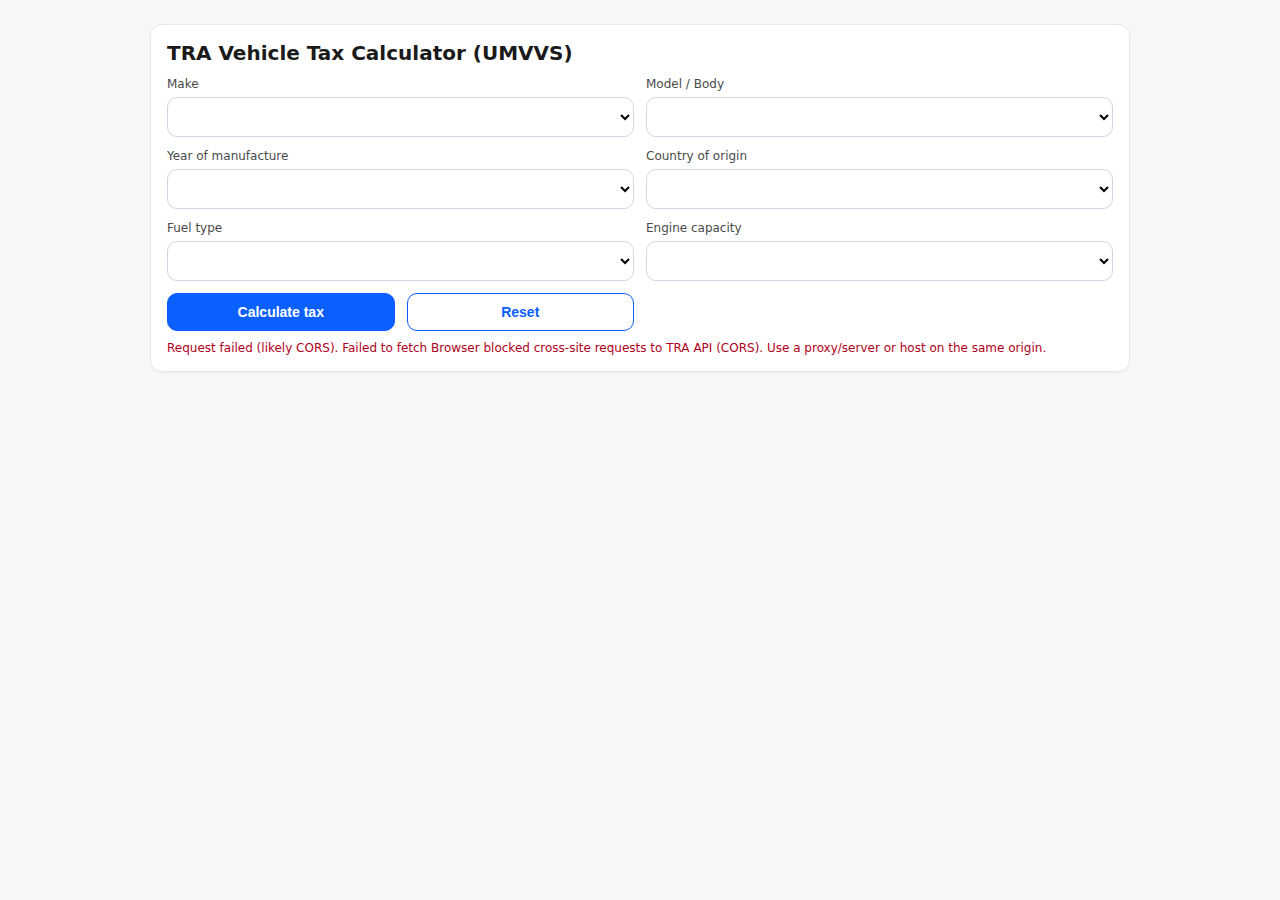
<file: index.html>
<!doctype html>
<html lang="en">
  <head>
    <meta charset="utf-8" />
    <meta name="viewport" content="width=device-width, initial-scale=1" />
    <title>TRA Vehicle Tax (UMVVS)</title>
    <style>
      :root {
        color-scheme: light;
      }
      body {
        font-family: system-ui, -apple-system, Segoe UI, Roboto, Arial, sans-serif;
        margin: 0;
        padding: 24px;
        background: #f6f7f9;
        color: #1a1a1a;
      }
      .container {
        max-width: 980px;
        margin: 0 auto;
      }
      .card {
        background: #fff;
        border: 1px solid #e6e8ee;
        border-radius: 12px;
        padding: 16px;
        box-shadow: 0 1px 3px rgba(0, 0, 0, 0.04);
      }
      h1 {
        margin: 0 0 12px;
        font-size: 20px;
      }
      .grid {
        display: grid;
        grid-template-columns: 1fr 1fr;
        gap: 12px;
      }
      label {
        display: block;
        font-size: 12px;
        color: #4a4a4a;
        margin-bottom: 6px;
      }
      select,
      input,
      button,
      textarea {
        width: 100%;
        box-sizing: border-box;
        padding: 10px 12px;
        border-radius: 10px;
        border: 1px solid #cfd6e4;
        background: #fff;
        font-size: 14px;
      }
      button {
        cursor: pointer;
        background: #0b5fff;
        border-color: #0b5fff;
        color: #fff;
        font-weight: 600;
      }
      button:disabled {
        opacity: 0.6;
        cursor: not-allowed;
      }
      .row {
        display: flex;
        gap: 12px;
        align-items: end;
      }
      .row > div {
        flex: 1;
      }
      .status {
        margin-top: 10px;
        font-size: 12px;
        color: #5a5a5a;
      }
      .error {
        color: #b00020;
      }
      table {
        width: 100%;
        border-collapse: collapse;
        margin-top: 12px;
      }
      th,
      td {
        border-bottom: 1px solid #eef1f7;
        padding: 10px;
        text-align: left;
        font-size: 14px;
        vertical-align: top;
      }
      th {
        font-size: 12px;
        color: #4a4a4a;
        text-transform: uppercase;
        letter-spacing: 0.04em;
      }
      .mono {
        font-family: ui-monospace, SFMono-Regular, Menlo, Monaco, Consolas, "Liberation Mono", "Courier New", monospace;
      }
      textarea {
        height: 220px;
        resize: vertical;
      }
      @media (max-width: 720px) {
        .grid {
          grid-template-columns: 1fr;
        }
        .row {
          flex-direction: column;
          align-items: stretch;
        }
      }
    </style>
  </head>
  <body>
    <div class="container">
      <div class="card">
        <h1>TRA Vehicle Tax Calculator (UMVVS)</h1>

        <div class="grid">
          <div>
            <label for="make">Make</label>
            <select id="make"></select>
          </div>

          <div>
            <label for="modelBody">Model / Body</label>
            <select id="modelBody"></select>
          </div>

          <div>
            <label for="yom">Year of manufacture</label>
            <select id="yom"></select>
          </div>

          <div>
            <label for="country">Country of origin</label>
            <select id="country"></select>
          </div>

          <div>
            <label for="fuel">Fuel type</label>
            <select id="fuel"></select>
          </div>

          <div>
            <label for="engine">Engine capacity</label>
            <select id="engine"></select>
          </div>

          <div class="row">
            <div>
              <button id="calculate">Calculate tax</button>
            </div>
            <div>
              <button id="reset" type="button" style="background:#fff;color:#0b5fff;border-color:#0b5fff;">Reset</button>
            </div>
          </div>
        </div>

        <div id="status" class="status"></div>

        <div id="result" style="display:none; margin-top: 16px;">
          <table>
            <thead>
              <tr>
                <th>Field</th>
                <th>Value</th>
              </tr>
            </thead>
            <tbody id="taxTable"></tbody>
          </table>

          <div style="margin-top: 12px;">
            <label for="jsonOut">Raw JSON</label>
            <textarea id="jsonOut" class="mono" readonly></textarea>
          </div>
        </div>
      </div>
    </div>

    <script>
      const API_BASE_URL = 'https://taxpayerportal.tra.go.tz/umvvs-api/ExternalCalculator';

      const makeEl = document.getElementById('make');
      const modelBodyEl = document.getElementById('modelBody');
      const yomEl = document.getElementById('yom');
      const countryEl = document.getElementById('country');
      const fuelEl = document.getElementById('fuel');
      const engineEl = document.getElementById('engine');
      const calculateEl = document.getElementById('calculate');
      const resetEl = document.getElementById('reset');
      const statusEl = document.getElementById('status');
      const resultEl = document.getElementById('result');
      const taxTableEl = document.getElementById('taxTable');
      const jsonOutEl = document.getElementById('jsonOut');

      function setStatus(text, isError = false) {
        statusEl.textContent = text;
        statusEl.className = isError ? 'status error' : 'status';
      }

      function setDisabled(disabled) {
        for (const el of [makeEl, modelBodyEl, yomEl, countryEl, fuelEl, engineEl, calculateEl, resetEl]) {
          el.disabled = disabled;
        }
      }

      function clearSelect(selectEl) {
        selectEl.innerHTML = '';
      }

      function setPlaceholder(selectEl, placeholder) {
        clearSelect(selectEl);
        const ph = document.createElement('option');
        ph.value = '';
        ph.textContent = placeholder;
        selectEl.appendChild(ph);
        selectEl.value = '';
      }

      function setOptions(selectEl, items, placeholder) {
        setPlaceholder(selectEl, placeholder);
        for (const item of items) {
          const opt = document.createElement('option');
          opt.value = String(item.value);
          opt.textContent = String(item.label);
          selectEl.appendChild(opt);
        }
      }

      async function fetchJson(path, params = {}) {
        const url = new URL(`${API_BASE_URL}/${String(path).replace(/^\/+/, '')}`);
        for (const [k, v] of Object.entries(params)) {
          if (v === undefined || v === null || v === '') continue;
          url.searchParams.set(k, v);
        }
        let res;
        try {
          res = await fetch(url.toString(), {
            headers: {
              Accept: 'application/json',
            },
          });
        } catch (e) {
          const msg = String(e && e.message ? e.message : e);
          throw new Error(`Request failed (likely CORS). ${msg}`);
        }
        const text = await res.text();
        if (!res.ok) throw new Error(`HTTP ${res.status}: ${text}`);
        return JSON.parse(text);
      }

      function getMakeId() {
        const val = makeEl.value;
        return val ? Number(val) : null;
      }

      async function loadMakes() {
        setStatus('Loading makes...');
        const data = await fetchJson('getMakes');
        const items = data.map((m) => ({ value: m.makeId, label: m.makeName }));
        setOptions(makeEl, items, 'Select make');
      }

      async function loadModelBodiesForMake() {
        const makeId = getMakeId();
        setPlaceholder(modelBodyEl, 'Select model/body');
        if (!makeId) return;
        setStatus('Loading model/body options...');
        const data = await fetchJson('getModelBody', { makeId: String(makeId) });
        const list = data.map((x) => x.modelBody).filter(Boolean);
        const items = list.map((v) => ({ value: v, label: v }));
        setOptions(modelBodyEl, items, 'Select model/body');
      }

      async function loadYoms() {
        const makeId = getMakeId();
        const modelBody = modelBodyEl.value;
        setPlaceholder(yomEl, 'Select year');
        if (!makeId || !modelBody) return;
        setStatus('Loading year of manufacture...');
        const data = await fetchJson('getYom', { makeId: String(makeId), modelBody });
        const list = data.map((x) => String(x.yom)).filter(Boolean);
        const items = list.map((v) => ({ value: v, label: v }));
        setOptions(yomEl, items, 'Select year');
      }

      async function loadCountries() {
        const makeId = getMakeId();
        const modelBody = modelBodyEl.value;
        const yom = yomEl.value;
        setPlaceholder(countryEl, 'Select country');
        if (!makeId || !modelBody || !yom) return;
        setStatus('Loading countries...');
        const data = await fetchJson('getCountryOfOrigin', {
          makeId: String(makeId),
          modelBody,
          yom,
        });
        const list = data.map((x) => x.countryOfOrigin).filter(Boolean);
        const items = list.map((v) => ({ value: v, label: v }));
        setOptions(countryEl, items, 'Select country');
      }

      async function loadFuelTypes() {
        const makeId = getMakeId();
        const modelBody = modelBodyEl.value;
        const yom = yomEl.value;
        const countryOfOrigin = countryEl.value;
        setPlaceholder(fuelEl, 'Select fuel');
        if (!makeId || !modelBody || !yom || !countryOfOrigin) return;
        setStatus('Loading fuel types...');
        const data = await fetchJson('getFuelType', {
          makeId: String(makeId),
          modelBody,
          yom,
          countryOfOrigin,
        });
        const list = data.map((x) => x.fuelType).filter(Boolean);
        const items = list.map((v) => ({ value: v, label: v }));
        setOptions(fuelEl, items, 'Select fuel');
      }

      async function loadEngineCapacities() {
        const makeId = getMakeId();
        const modelBody = modelBodyEl.value;
        const yom = yomEl.value;
        const countryOfOrigin = countryEl.value;
        const fuelType = fuelEl.value;
        setPlaceholder(engineEl, 'Select engine capacity');
        if (!makeId || !modelBody || !yom || !countryOfOrigin || !fuelType) return;
        setStatus('Loading engine capacities...');
        const data = await fetchJson('getEngineCapacity', {
          makeId: String(makeId),
          modelBody,
          yom,
          countryOfOrigin,
          fuelType,
        });
        const list = data.map((x) => x.engineCapacity).filter(Boolean);
        const items = list.map((v) => ({ value: v, label: v }));
        setOptions(engineEl, items, 'Select engine capacity');
      }

      function toRows(vehicle) {
        const preferredOrder = [
          'make',
          'model',
          'bodyType',
          'yom',
          'country',
          'fuelType',
          'engineCapacity',
          'cifInUSD',
          'importDutyInUSD',
          'exiseDutyInUSD',
          'exiseDutyDueToAgeInUSD',
          'vatInUSD',
          'customProcessingFeeInUSD',
          'railwayDevLevyInUSD',
          'indDevLevy',
          'hivRespLevy',
          'totalImportTaxesInUSD',
          'totalImportTaxesInTZS',
          'vehicleRegistrationFeeInTZS',
          'totalTaxesInTZS',
          'year',
          'quarter',
          'referenceNumber',
        ];

        const entries = Object.entries(vehicle || {});
        const orderIndex = new Map(preferredOrder.map((k, i) => [k, i]));
        entries.sort((a, b) => {
          const ai = orderIndex.has(a[0]) ? orderIndex.get(a[0]) : 9999;
          const bi = orderIndex.has(b[0]) ? orderIndex.get(b[0]) : 9999;
          if (ai !== bi) return ai - bi;
          return a[0].localeCompare(b[0]);
        });
        return entries;
      }

      function renderVehicle(vehicle) {
        taxTableEl.innerHTML = '';
        for (const [k, v] of toRows(vehicle)) {
          const tr = document.createElement('tr');
          const tdK = document.createElement('td');
          tdK.textContent = k;
          tdK.className = 'mono';
          const tdV = document.createElement('td');
          tdV.textContent = v === null || v === undefined ? '' : String(v);
          tr.appendChild(tdK);
          tr.appendChild(tdV);
          taxTableEl.appendChild(tr);
        }
      }

      async function calculate() {
        const makeId = getMakeId();
        const modelBody = modelBodyEl.value;
        const yom = yomEl.value;
        const countryOfOrigin = countryEl.value;
        const fuelType = fuelEl.value;
        const engineCapacity = engineEl.value;

        if (!makeId || !modelBody || !yom || !countryOfOrigin || !fuelType || !engineCapacity) {
          setStatus('Please select all fields before calculating.', true);
          return;
        }

        setStatus('Calculating tax...');
        const data = await fetchJson('getVehicleDetails', {
          makeId: String(makeId),
          modelBody,
          yom,
          cuntryOfOrigin: countryOfOrigin,
          fuelType,
          engineCapacity,
        });
        const vehicle = Array.isArray(data) ? data[0] : data;
        renderVehicle(vehicle);
        jsonOutEl.value = JSON.stringify(vehicle, null, 2);
        resultEl.style.display = 'block';
        setStatus('Done.');
      }

      function clearResult() {
        resultEl.style.display = 'none';
        jsonOutEl.value = '';
      }

      function resetDependents() {
        setPlaceholder(modelBodyEl, 'Select model/body');
        setPlaceholder(yomEl, 'Select year');
        setPlaceholder(countryEl, 'Select country');
        setPlaceholder(fuelEl, 'Select fuel');
        setPlaceholder(engineEl, 'Select engine capacity');
      }

      async function init() {
        try {
          setDisabled(true);
          await loadMakes();
          resetDependents();
          setStatus('Ready.');
        } catch (e) {
          const msg = String(e && e.message ? e.message : e);
          const hint =
            msg.includes('CORS') || msg.includes('Failed to fetch')
              ? 'Browser blocked cross-site requests to TRA API (CORS). Use a proxy/server or host on the same origin.'
              : '';
          setStatus(hint ? `${msg} ${hint}` : msg, true);
        } finally {
          setDisabled(false);
        }
      }

      makeEl.addEventListener('change', async () => {
        try {
          setDisabled(true);
          clearResult();
          resetDependents();
          await loadModelBodiesForMake();
          setStatus('Ready.');
        } catch (e) {
          setStatus(String(e && e.message ? e.message : e), true);
        } finally {
          setDisabled(false);
        }
      });

      modelBodyEl.addEventListener('change', async () => {
        try {
          setDisabled(true);
          clearResult();
          setPlaceholder(yomEl, 'Select year');
          setPlaceholder(countryEl, 'Select country');
          setPlaceholder(fuelEl, 'Select fuel');
          setPlaceholder(engineEl, 'Select engine capacity');
          await loadYoms();
          setStatus('Ready.');
        } catch (e) {
          setStatus(String(e && e.message ? e.message : e), true);
        } finally {
          setDisabled(false);
        }
      });

      yomEl.addEventListener('change', async () => {
        try {
          setDisabled(true);
          clearResult();
          setPlaceholder(countryEl, 'Select country');
          setPlaceholder(fuelEl, 'Select fuel');
          setPlaceholder(engineEl, 'Select engine capacity');
          await loadCountries();
          setStatus('Ready.');
        } catch (e) {
          setStatus(String(e && e.message ? e.message : e), true);
        } finally {
          setDisabled(false);
        }
      });

      countryEl.addEventListener('change', async () => {
        try {
          setDisabled(true);
          clearResult();
          setPlaceholder(fuelEl, 'Select fuel');
          setPlaceholder(engineEl, 'Select engine capacity');
          await loadFuelTypes();
          setStatus('Ready.');
        } catch (e) {
          setStatus(String(e && e.message ? e.message : e), true);
        } finally {
          setDisabled(false);
        }
      });

      fuelEl.addEventListener('change', async () => {
        try {
          setDisabled(true);
          clearResult();
          setPlaceholder(engineEl, 'Select engine capacity');
          await loadEngineCapacities();
          setStatus('Ready.');
        } catch (e) {
          setStatus(String(e && e.message ? e.message : e), true);
        } finally {
          setDisabled(false);
        }
      });

      engineEl.addEventListener('change', () => {
        clearResult();
      });

      calculateEl.addEventListener('click', async () => {
        try {
          setDisabled(true);
          await calculate();
        } catch (e) {
          setStatus(String(e && e.message ? e.message : e), true);
        } finally {
          setDisabled(false);
        }
      });

      resetEl.addEventListener('click', async () => {
        try {
          setDisabled(true);
          clearResult();
          await init();
        } catch (e) {
          setStatus(String(e && e.message ? e.message : e), true);
        } finally {
          setDisabled(false);
        }
      });

      init();
    </script>
  </body>
</html>
</file>
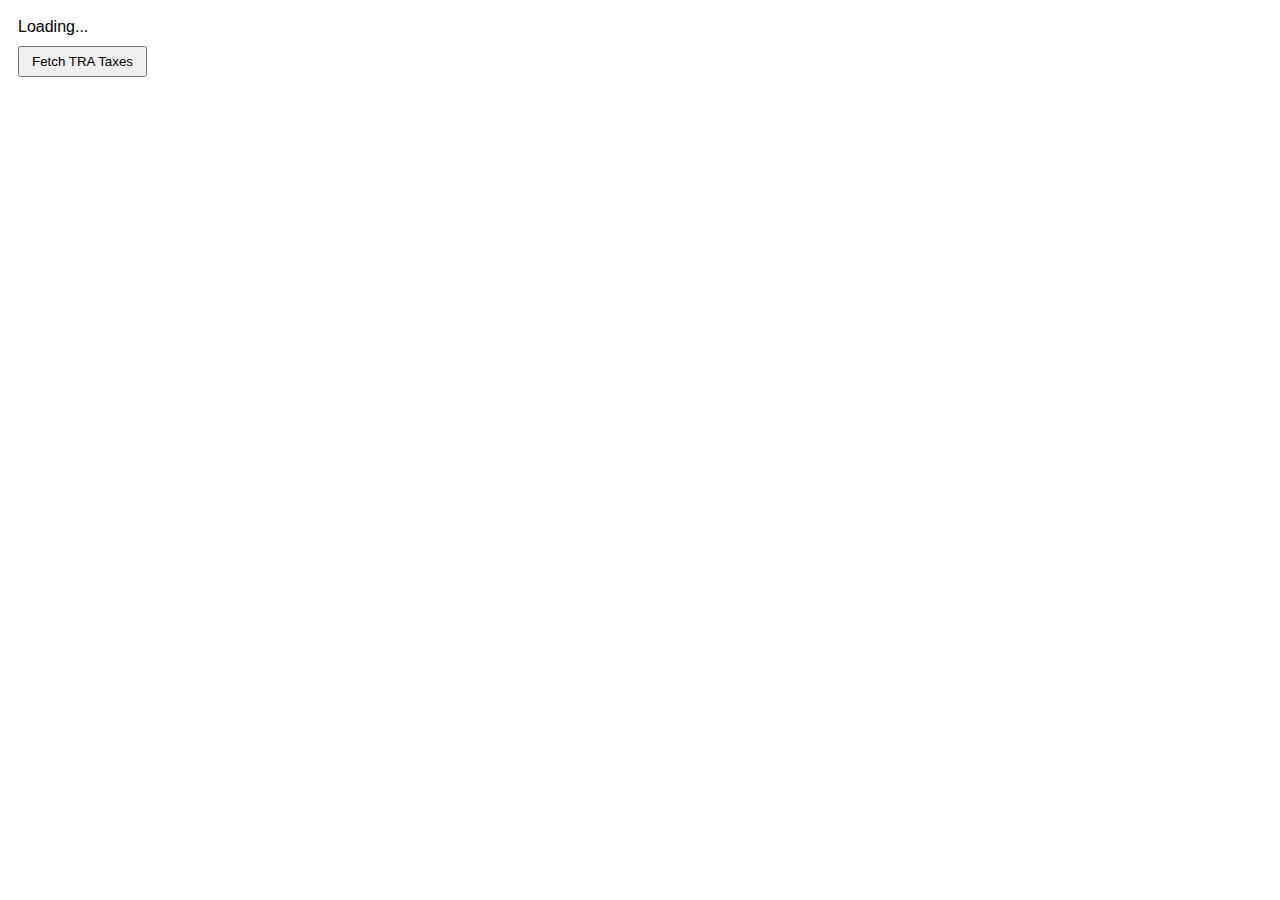
<file: beforward_car_scraper/popup.html>
<!DOCTYPE html>
<html>
<head>
  <meta charset="UTF-8">
  <title>BE FORWARD + TRA Taxes</title>
  <link rel="stylesheet" href="popup.css">
</head>
<body>
  <div id="content">Loading...</div>
  <button id="fetchTaxes">Fetch TRA Taxes</button>
  <div id="taxes"></div>

  <script src="popup.js"></script>
</body>
</html>
</file>
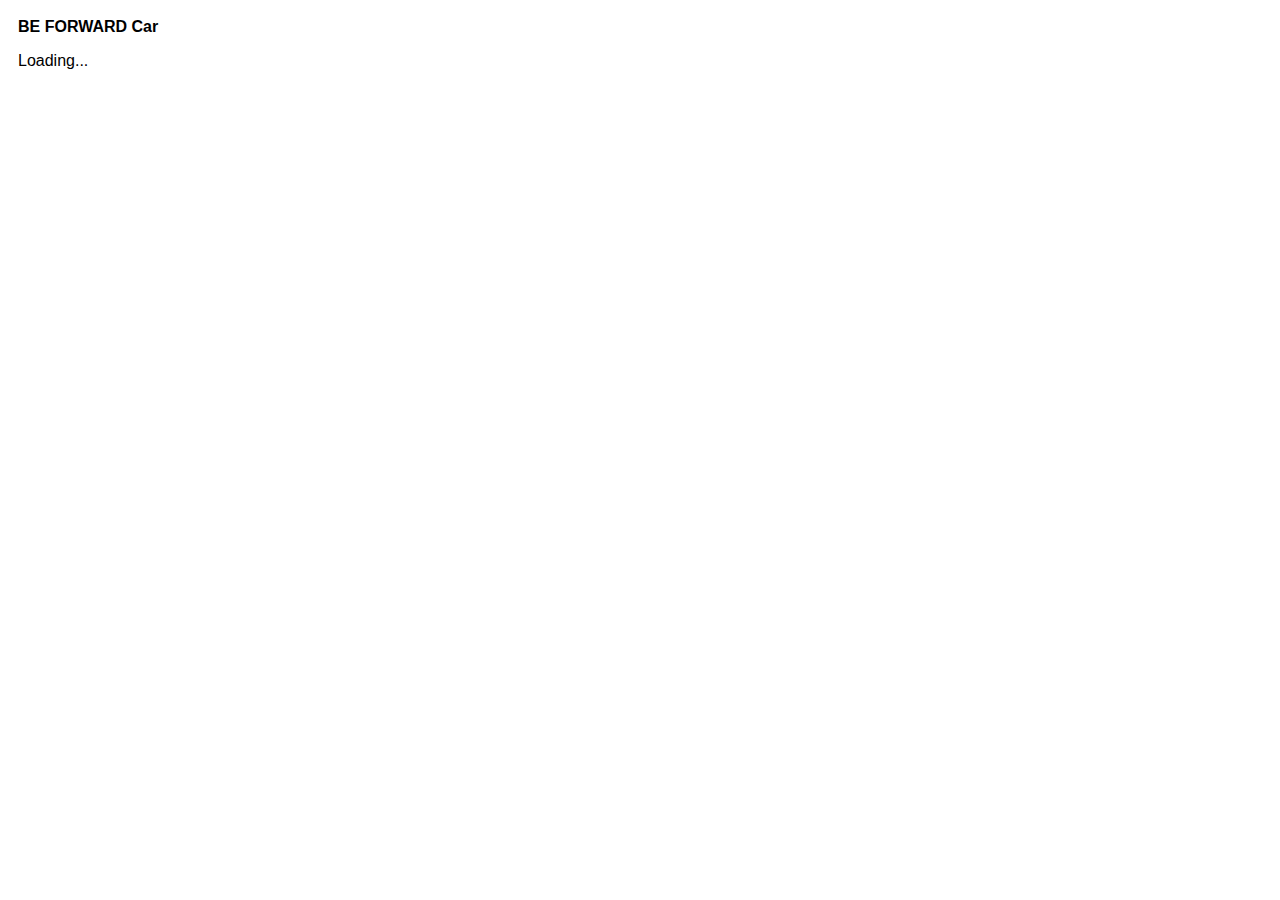
<file: beforward_car_scraper2/popup.html>
<!DOCTYPE html>
<html>
<head>
  <meta charset="UTF-8">
  <title>Car Data</title>
  <style>
    body {
      font-family: Arial, sans-serif;
      min-width: 260px;
      padding: 10px;
    }
    h3 {
      margin-top: 0;
      font-size: 16px;
    }
    .row {
      margin-bottom: 6px;
    }
    .label {
      font-weight: bold;
    }
  </style>
</head>
<body>
  <h3>BE FORWARD Car</h3>
  <div id="content">Loading...</div>

  <script src="popup.js"></script>
</body>
</html>
</file>
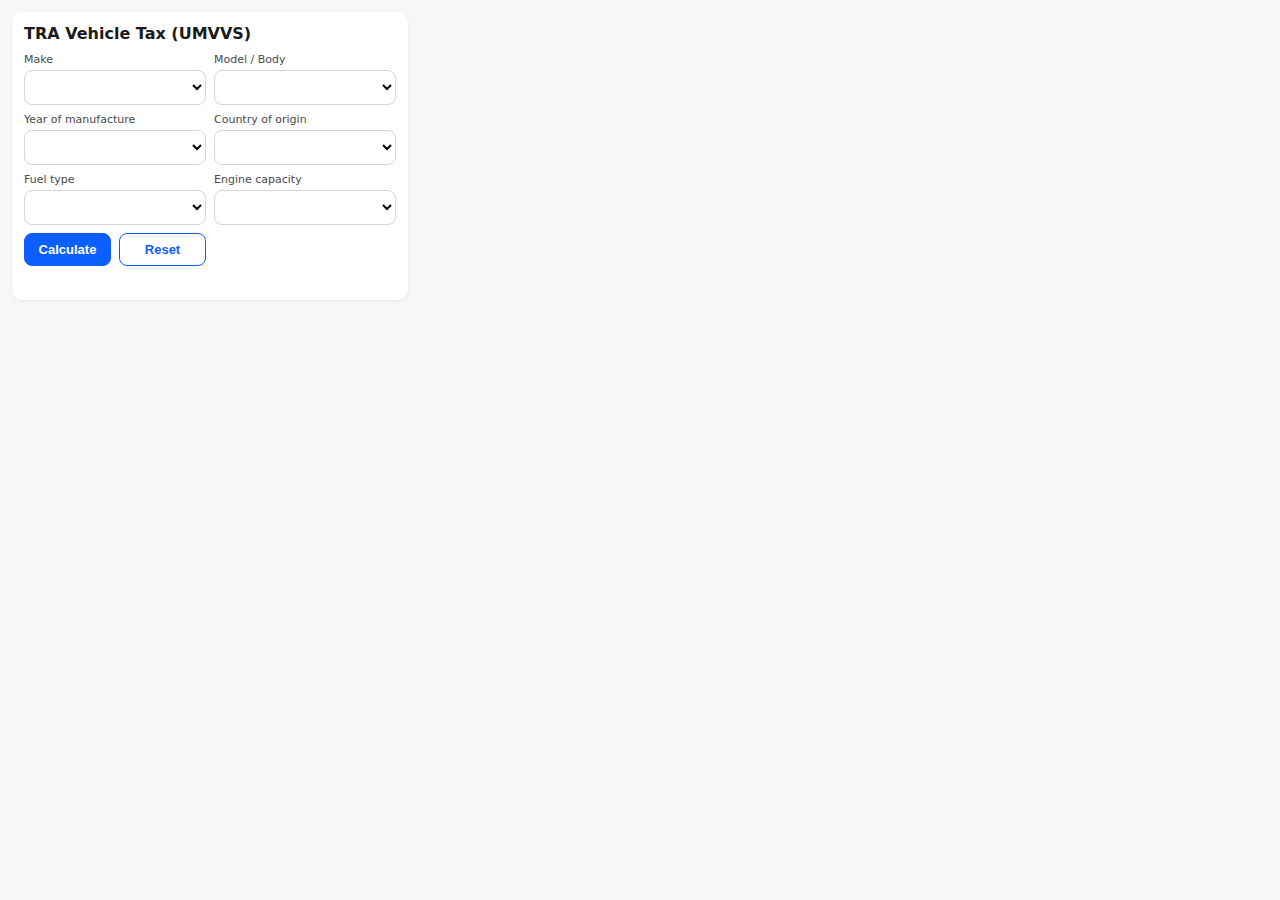
<file: tra_umvvs_extension/popup.html>
<!doctype html>
<html lang="en">
  <head>
    <meta charset="utf-8" />
    <meta name="viewport" content="width=device-width, initial-scale=1" />
    <title>TRA Vehicle Tax</title>
    <style>
      body {
        font-family: system-ui, -apple-system, Segoe UI, Roboto, Arial, sans-serif;
        margin: 0;
        padding: 12px;
        background: #f6f7f9;
        color: #1a1a1a;
        width: 420px;
        box-sizing: border-box;
      }
      .card {
        background: #fff;
        border-radius: 10px;
        padding: 12px;
        box-shadow: 0 1px 3px rgba(0, 0, 0, 0.08);
      }
      h1 {
        margin: 0 0 10px;
        font-size: 16px;
      }
      .grid {
        display: grid;
        grid-template-columns: 1fr 1fr;
        gap: 8px;
      }
      label {
        display: block;
        font-size: 11px;
        color: #4a4a4a;
        margin-bottom: 4px;
      }
      select,
      button,
      textarea {
        width: 100%;
        box-sizing: border-box;
        padding: 8px 10px;
        border-radius: 8px;
        border: 1px solid #cfd6e4;
        background: #fff;
        font-size: 13px;
      }
      button {
        cursor: pointer;
        background: #0b5fff;
        border-color: #0b5fff;
        color: #fff;
        font-weight: 600;
      }
      button:disabled {
        opacity: 0.6;
        cursor: not-allowed;
      }
      .row {
        display: flex;
        gap: 8px;
        align-items: flex-end;
      }
      .row > div {
        flex: 1;
      }
      .status {
        margin-top: 8px;
        font-size: 11px;
        color: #5a5a5a;
        min-height: 14px;
      }
      .total {
        margin-top: 10px;
        border: 1px solid #cfd6e4;
        border-radius: 10px;
        padding: 10px;
        background: #f3f7ff;
      }
      .totalLabel {
        font-size: 11px;
        color: #4a4a4a;
      }
      .totalValue {
        margin-top: 4px;
        font-size: 18px;
        font-weight: 800;
        color: #0b5fff;
        text-align: right;
      }
      .error {
        color: #b00020;
      }
      table {
        width: 100%;
        border-collapse: collapse;
        margin-top: 10px;
      }
      .resultWrap {
        max-height: 260px;
        overflow: auto;
        border: 1px solid #eef1f7;
        border-radius: 10px;
      }
      th,
      td {
        border-bottom: 1px solid #eef1f7;
        padding: 6px;
        text-align: left;
        font-size: 11px;
        vertical-align: top;
      }
      th {
        font-size: 10px;
        color: #4a4a4a;
        text-transform: uppercase;
        letter-spacing: 0.04em;
      }
      .mono {
        font-family: ui-monospace, SFMono-Regular, Menlo, Monaco, Consolas, "Liberation Mono", "Courier New",
          monospace;
      }
      @media (max-width: 460px) {
        body {
          width: 360px;
        }
      }
    </style>
  </head>
  <body>
    <div class="card">
      <h1>TRA Vehicle Tax (UMVVS)</h1>

      <div class="grid">
        <div>
          <label for="make">Make</label>
          <select id="make"></select>
        </div>

        <div>
          <label for="modelBody">Model / Body</label>
          <select id="modelBody"></select>
        </div>

        <div>
          <label for="yom">Year of manufacture</label>
          <select id="yom"></select>
        </div>

        <div>
          <label for="country">Country of origin</label>
          <select id="country"></select>
        </div>

        <div>
          <label for="fuel">Fuel type</label>
          <select id="fuel"></select>
        </div>

        <div>
          <label for="engine">Engine capacity</label>
          <select id="engine"></select>
        </div>

        <div class="row">
          <div>
            <button id="calculate">Calculate</button>
          </div>
          <div>
            <button id="reset" type="button" style="background:#fff;color:#0b5fff;border-color:#0b5fff;">
              Reset
            </button>
          </div>
        </div>
      </div>

      <div id="status" class="status"></div>

      <div id="result" style="display:none;">
        <div class="resultWrap">
          <table>
            <thead>
              <tr>
                <th>Field</th>
                <th>Value</th>
              </tr>
            </thead>
            <tbody id="taxTable"></tbody>
          </table>
        </div>
      </div>

      <div id="total" class="total" style="display:none;">
        <div class="totalLabel">Total Amount (TZS)</div>
        <div id="totalValue" class="totalValue"></div>
      </div>
    </div>

    <script src="popup.js"></script>
  </body>
</html>
</file>
<file: beforward_car_scraper/popup.css>
body {
  font-family: Arial, sans-serif;
  padding: 10px;
  width: 350px;
}

.car-info {
  margin-bottom: 5px;
  font-size: 13px;
}

button {
  margin: 10px 0;
  padding: 6px 12px;
  cursor: pointer;
}

.tax-item {
  font-size: 13px;
  margin-bottom: 2px;
}

.tax-total {
  margin-top: 10px;
  padding: 8px;
  background: #ffe066;
  font-size: 16px;
  font-weight: bold;
  text-align: center;
  border-radius: 4px;
}
.loading {
  font-style: italic;
  color: #666;
}
.error {
  color: red;
  font-weight: bold;
}
hr {
  border: none;
  border-top: 1px solid #ccc;
  margin: 6px 0;
}
</file>
